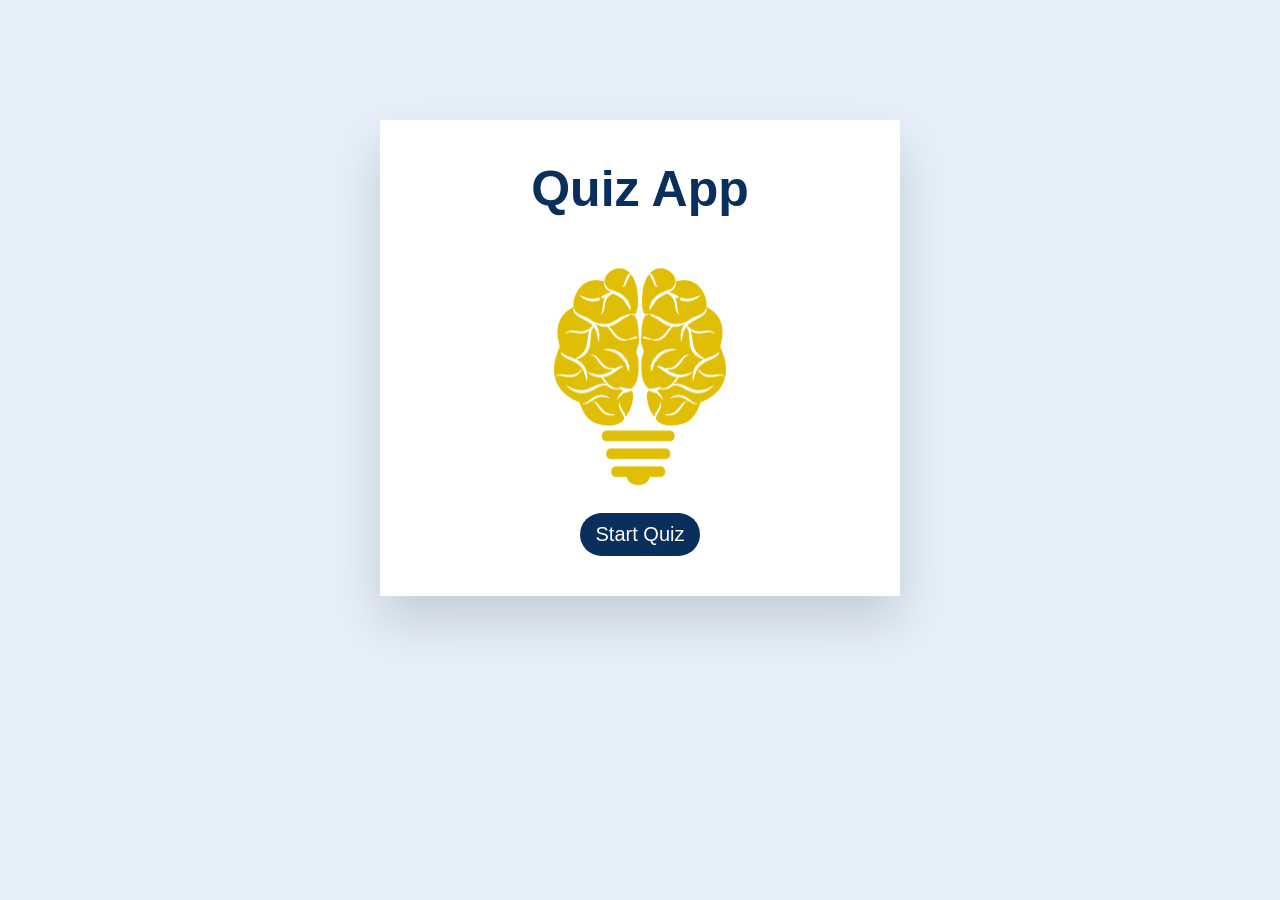
<file: index.html>
<!DOCTYPE html>
<html lang="en">
  <head>
    <meta charset="UTF-8" />
    <meta name="viewport" content="width=device-width, initial-scale=1.0" />
    <title>Quiz App</title>
    <link rel="stylesheet" href="style.css" />
  </head>
  <body>
    <div class="app">
      <h1 class="heading">Quiz App</h1>
      <img src="icons/logo.png" alt="A logo of a brain as a bulb">
      <div>
        <a href="questionpage.html"><button class="btn">Start Quiz</button></a>
      </div>
    </div>
    <script src="script.js"></script>
  </body>
</html>
</file>
<file: style.css>
:root {
    --bg-color: #e6f0fa;
    --app-bg: #ffffff;
    --heading-color: #0a2f5c;
    --btn-color: #0a2f5c;
    --btn-hover: #174e7f;
    --color: #ffffff;
    --text-color: #061a2f;
    --logo-color: #FFD700;
    --answer-bg: #d6e2ee;
    --answer-hover: #b0c4d8;
    --correct: #4caf50;
    --wrong: #f44336;
  }

/* START PAGE */
html{
    font-family: Verdana, Geneva, Tahoma, sans-serif;
    text-align: center;
}
body{
    margin-top: 120px;
    background-color: var(--bg-color);
    display: flex;
    flex-direction: column;
    justify-content: center;
    align-items: center;
}
.app{
    background-color: var(--app-bg);
    width: 520px;
    height: fit-content;
    box-shadow: 0 25px 50px rgba(0, 0, 0, 0.15);
}
h1{
    margin-top: 40px;
    font-size: 50px;
    color: var(--heading-color);
}
img{
    width: 250px;
}
.btn{
    width: 120px;
    border-radius: 60px;
    font-size: 20px;
    cursor: pointer;
    margin-top: 10px;
    margin-left: 10px;
    margin-right: 10px;
    margin-bottom: 40px;
    padding: 10px;
    background-color: var(--heading-color);
    color: var(--color);
    border: none;
}
.btn:hover{
    background-color: var(--btn-hover);
}

/* QUESTION PAGE */

h2{
    font-size: 30px;
    text-align: center;
    margin: 20px;
    margin-top: 40px;
    color: var(--heading-color);
}

.timer-container {
    position: relative;
    width: 480px;
    height: 17px;
    margin-left: 20px;
    margin-right: 20px;
    background-color: var(--answer-hover);
    border-radius: 240px;
    overflow: hidden;
    }

.timer-bar {
    position: absolute;
    height: 100%;
    width: 100%;
    background-color: var(--btn-color); 
    transition: width 1s linear;
}

#time-left {
    position: absolute;
    left: 50%;
    font-size: 12px;
    font-weight: bold;
    color: var(--app-bg);
    display: flex;
    justify-content: center;
    align-items: center;
}

.question{
    font-size: 17px;
    font-weight: bold;
    color: var(--text-color);
    text-align: left;
    margin: 20px 30px 20px 30px;
}

.multichoice ul{
    list-style: none;
    padding-left: 0;
    margin: auto;
    width: fit-content;
    min-width: 480px;
    text-align: left;
}

li{
    color: var(--text-color);
    background-color: var(--answer-bg);
    margin: 10px;
    padding:15px;
    border-radius: 10px;
    text-align: left;
    cursor: pointer;
}

li:hover{
    background-color: var(--answer-hover);
}

.ques-btn{
    width: 120px;
    border-radius: 60px;
    font-size: 17px;
    cursor: pointer;
    margin-top: 10px;
    margin-bottom: 25px;
    padding: 5px;
    background-color: var(--heading-color);
    color: var(--color);
    border: none;
}

.ques-btn:hover{
    background-color: var(--btn-hover);
}
</file>
